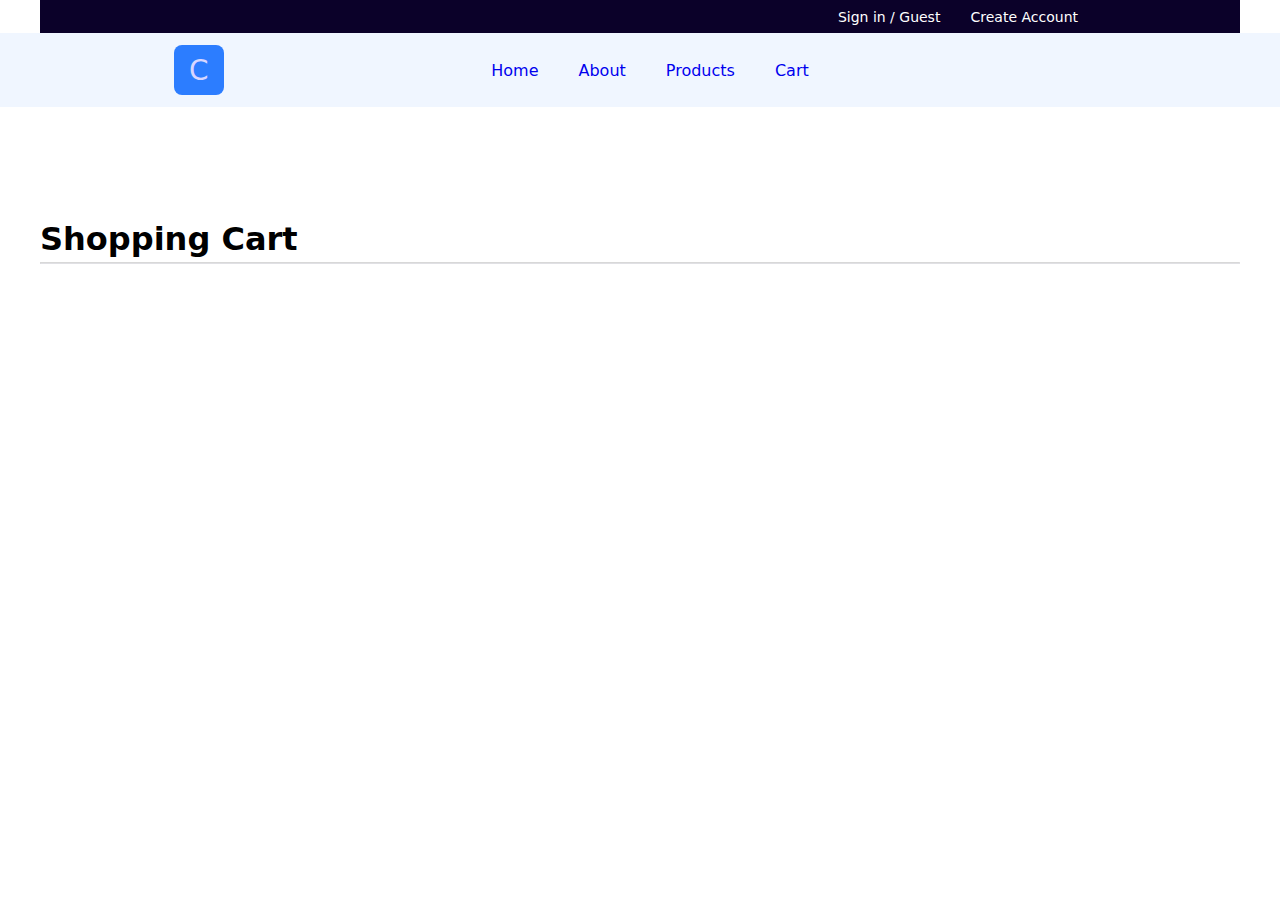
<file: pages/cart.html>
<!DOCTYPE html>
<html lang="en">
<head>
    <meta charset="UTF-8">
    <meta name="viewport" content="width=device-width, initial-scale=1.0">
    <link rel="stylesheet" href="../styles/cart.css">
    <title>Cart</title>
</head>
<body>
    <div class="container first-head__container">
        <div class="first-head">
            <a href="#">Sign in / Guest</a>
            <a href="#">Create Account</a>
        </div>
    </div>
    <header class="header">
        <div class="container">
            <a href="#" id="logo">C</a>
            <nav class="nav">
                <ul>
                    <li><a href="#">Home</a></li>
                    <li><a href="#">About</a></li>
                    <li><a href="#" id="product">Products</a></li>
                    <li><a href="#">Cart</a></li>
                </ul>
            </nav>
            <div class="korzina">
                <i class="fa-solid fa-moon"></i>
                <i class="fa-solid fa-cart-shopping"></i>
            </div>
        </div>
    </header>
    
    <section class="section">
        <div class="title container">
            <h1>Shopping Cart</h1>
        </div>
        <hr>
        <!-- <div class="container section__container">
           <span>
            <img src="https://images.pexels.com/photos/5705090/pexels-photo-5705090.jpeg?auto=compress&cs=tinysrgb&w=1600" alt="" width="150" height="150">
           </span>
           <div class="cart-info">
            <h3>Chic Chair</h3>
            <h4>Luxora</h4>
           </div>
           <div class="amount">
            <p>Amount</p>
            <span class="count">
                <select id="select-amount">
                    <option value="1">1</option>
                    <option value="2">2</option>
                    <option value="3">3</option>
                    <option value="4">4</option>
                    <option value="5">5</option>
                    <option value="6">6</option>
                </select>
            </span>
            </div>
            <div class="price">
                <p>$179.99</p>
            </div>
           </div> -->
        </div>
    </section>

    <script src="../jsscript/cart.js" type="module"></script>
</body>
</html>
</file>
<file: styles/cart.css>
*{
    box-sizing: border-box;
    margin: 0 auto;
    padding: 0;
    font-family: system-ui;
}

.container{
    max-width: 1200px;
    width: 100%;
    margin: 0 auto;
    display: flex;
    align-items: center;
    justify-content: space-between;
}

.first-head__container{
    width: 100%;
    display: flex;
    background-color:rgb(11, 1, 41);
}

.first-head a{
    color: #fff;
    font-size: 14px;
    margin-right: 25px;
    text-decoration: none;
}

.first-head{
    align-items: center;
    gap: 10px;
    text-align: right;
    margin-right: 130px;
    padding: 7px;
}

.header{
    background-color: #f0f6ff;
    --tw-bg-opacity: 1;
    padding: 12px;
    margin-bottom: 100px;
}

header #logo{
    display: flex;
    align-items: center;
    text-align: center;
    text-decoration: none;
    padding: 25px;
    justify-content: center;
    background-color: rgba(0, 98, 255, 0.819);
    color: #d7d6ff;
    border-radius: 8px;
    width: 40px;
    height: 40px;
    font-size: 28px;
    font-weight: 500;
}

.nav ul{
    display: flex;
    gap: 40px;
}

.nav li{
    list-style: none;
}

.nav li a{
    text-decoration: none;
    transition: all 0.1s;
}

.nav li a:hover{
    background-color: #e4eefd;
    padding: 10px 18px;
    border-radius: 10px;
}

.nav li a:active{
    background-color: rgb(11, 1, 41);
    color:#d7d6ff;
}

.korzina{
    display: flex;
    gap: 30px;
}

.korzina .fa-moon{
    cursor: pointer;
}

.korzina .fa-cart-shopping{
    cursor: pointer;
}

.section__container{
    max-width: 1200px;
    width: 100%;
    display: flex;
    
}

.title h1{
    position: absolute;
    top: 220px;
}

hr{
    max-width: 1200px;
    margin-top: 55px;
    border-color: rgb(57, 57, 81);
    opacity: 15%;
}

.section__container{
    margin-top: 70px;
    display: flex;
    width: 100%;
}

.section img{
    border-radius: 12px;
}
</file>
